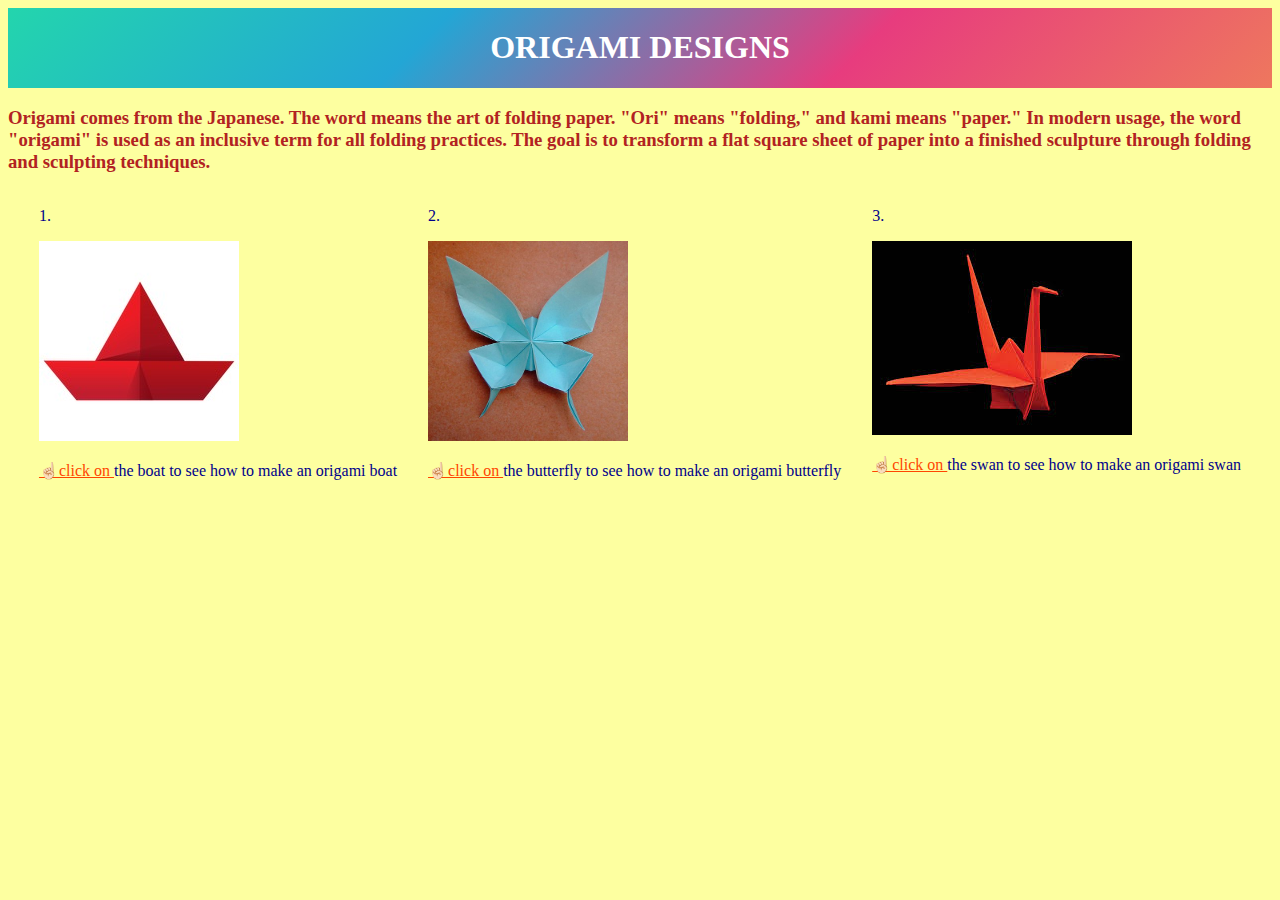
<file: index.html>
<!DOCTYPE html>
<html>

<head>
    <title>Origami Designs</title>
    <link rel="stylesheet" type="text/css" href="style.css" />
</head>

<body bgcolor= #fdffa0>
    <div class="header">
        <font color="White" face="comic sans ms">
            <h1>ORIGAMI DESIGNS</h1>
        </font>
        
    </div>
    <font color="orange" face = "comic sans ms">
        <h3>Origami comes from the Japanese. The word means the art of folding paper. "Ori" means "folding," and kami
            means
            "paper." In modern usage, the word "origami" is used as an inclusive term for all folding practices. The
            goal is
            to transform a flat square sheet of paper into a finished sculpture through folding and sculpting
            techniques.
        </h3>
    </font>
    <div class="paragraph">
        <div class="p">
            <p>1.</p>
            <a href="boat.html"><img src="boat.jpg" /></a>
            <p><a href="boat.html">☝🏻click on </a> the boat to see how to make an origami boat</p>
        </div>
        <div class="p">
            <p>2.</p>
            <a href="butterfly.html"><img src="butterfly.jpg" width=200 height=200 /></a>
            <p><a href="butterfly.html">☝🏻click on </a> the butterfly to see how to make an origami butterfly</p>
        </div>
        <div class="swan">
            <p>3.</p>
            <a href="swan.html"><img src="swan.jpg" /></a>
            <p><a href="swan.html">☝🏻click on </a> the swan to see how to make an origami swan</p>
        </div>
    </div>
</body>

</html>
</file>
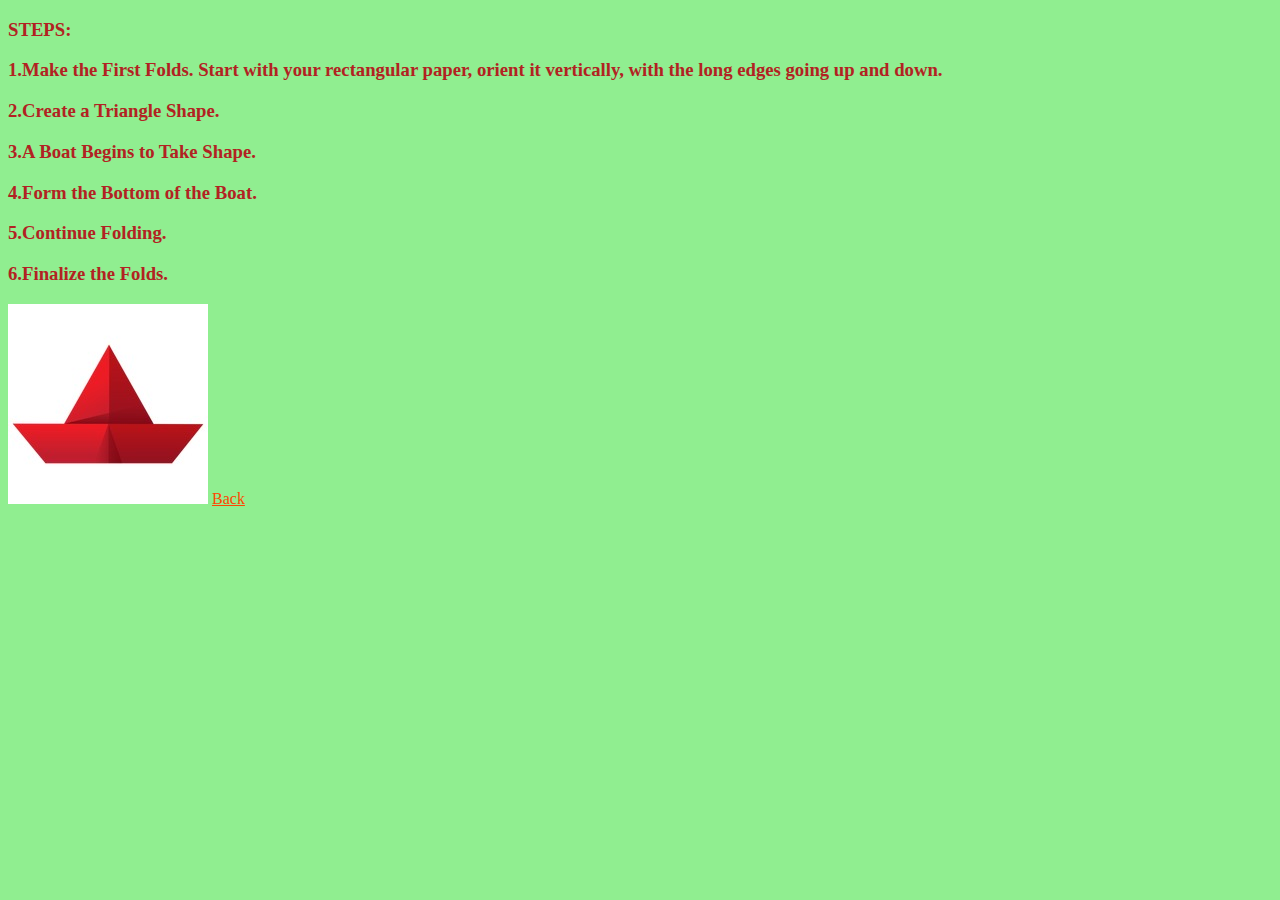
<file: boat.html>
<!DOCTYPE html>
<html>

<head>
    <title>Origami Boat</title>
    <link rel="stylesheet" type="text/css" href="style.css" />
</head>

<body bgcolor="lightgreen">
    <h3>STEPS:</h3>
    <h3>1.Make the First Folds. Start with your rectangular paper, orient it vertically, with the long edges going up and
        down.</h3>
    <h3>2.Create a Triangle Shape.</h3>
    <h3>3.A Boat Begins to Take Shape.</h3>
    <h3>4.Form the Bottom of the Boat.</h3>
    <h3>5.Continue Folding.</h3>
    <h3>6.Finalize the Folds.</h3>
    <a href="#"><img src="boat.jpg" /></a>
    <a href="index.html">Back</a>
</body>

</html>
</file>
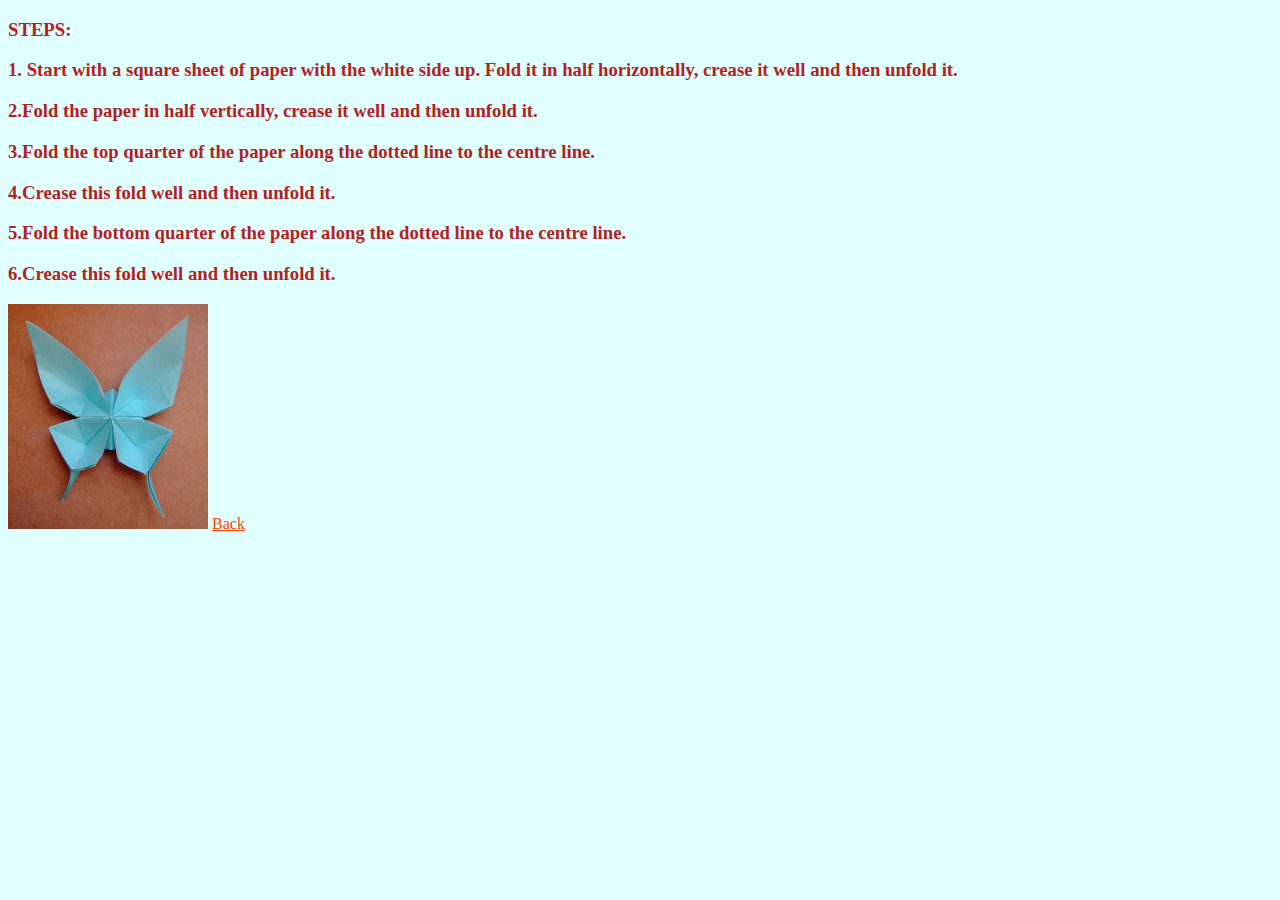
<file: butterfly.html>
<!DOCTYPE html>
<html>

<head>
    <title>Origami butterfly</title>
    <link rel="stylesheet" type="text/css" href="style.css" />
</head>

<body bgcolor="lightcyan">
    <h3>STEPS:</h3>
    <h3>1. Start with a square sheet of paper with the white side up. Fold it in half horizontally, crease it well and
        then unfold it.</h3>
    <h3>2.Fold the paper in half vertically, crease it well and then unfold it.</h3>
    <h3>3.Fold the top quarter of the paper along the dotted line to the centre line.</h3>
    <h3>4.Crease this fold well and then unfold it.</h3>
    <h3>5.Fold the bottom quarter of the paper along the dotted line to the centre line.</h3>
    <h3>6.Crease this fold well and then unfold it.</h3>
    <a href="#"><img src="butterfly.jpg" width = 200 height 200/></a>
    <a href="index.html">Back</a>
</body>

</html>
</file>
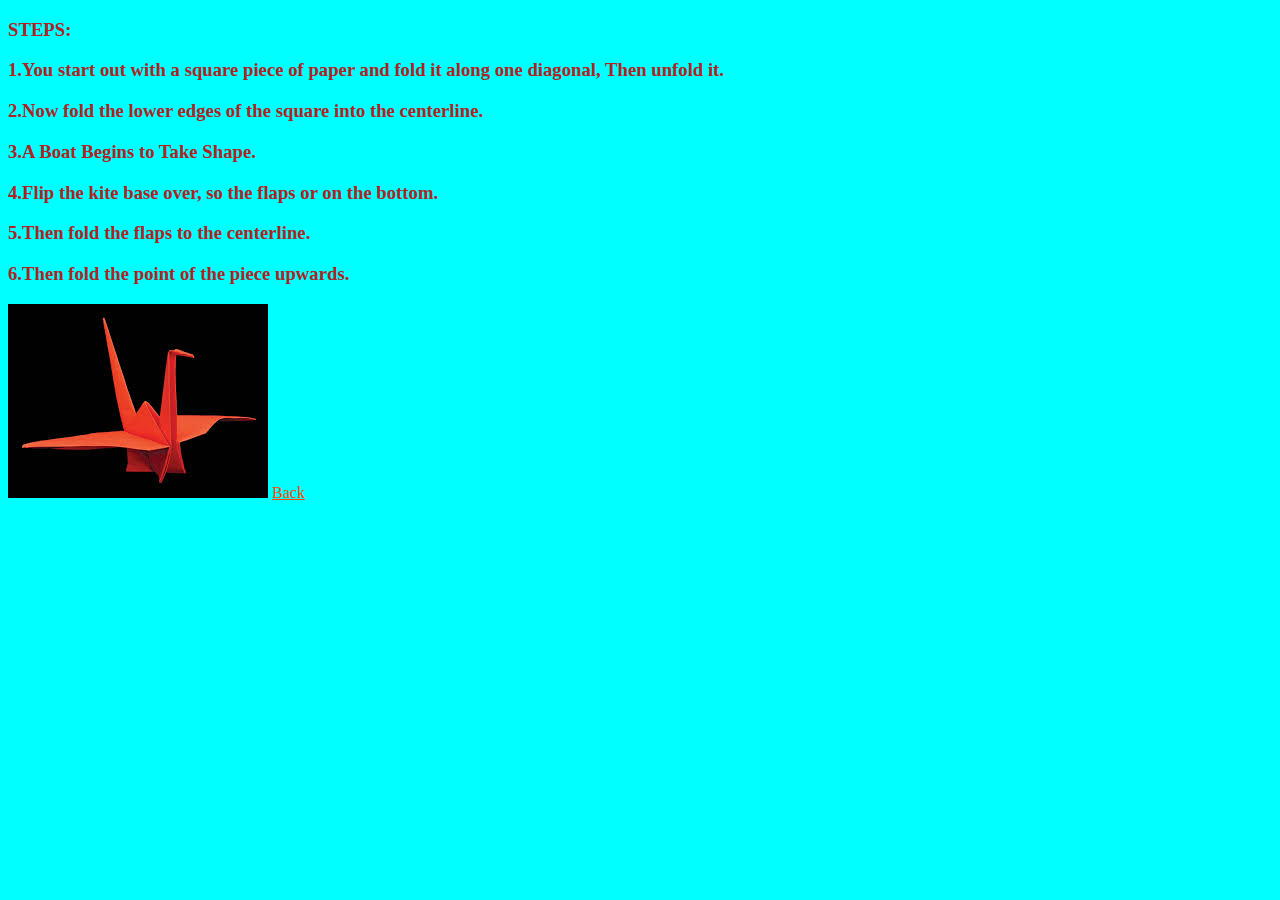
<file: swan.html>
<!DOCTYPE html>
<html>

<head>
    <title>Origami Swan</title>
    <link rel="stylesheet" type="text/css" href="style.css" />
</head>

<body bgcolor="aqua">
    <h3>STEPS:</h3>
    <h3>1.You start out with a square piece of paper and fold it along one diagonal, Then unfold it.</h3>
    <h3>2.Now fold the lower edges of the square into the centerline.</h3>
    <h3>3.A Boat Begins to Take Shape.</h3>
    <h3>4.Flip the kite base over, so the flaps or on the bottom.</h3>
    <h3>5.Then fold the flaps to the centerline.</h3>
    <h3>6.Then fold the point of the piece upwards.</h3>
    <a href="#"><img src="swan.jpg" /></a>
    <a href="index.html">Back</a>
</body>

</html>
</file>
<file: style.css>
p {
    color:darkblue
}
h3{
    color:#0a1b99
}
.header{
    background :linear-gradient(-45deg,#ee775e, #e73c7e, #23a6d5, #23d5ad);  
    display: flex;
    justify-content: space-evenly;
}
.paragraph{
    display: flex;
    justify-content: space-evenly;
    flex-direction: row;
}
h3{
    color: firebrick;
}
a:link{
    color:orangered;
}
a:visited{
    color:orangered;
}
</file>
